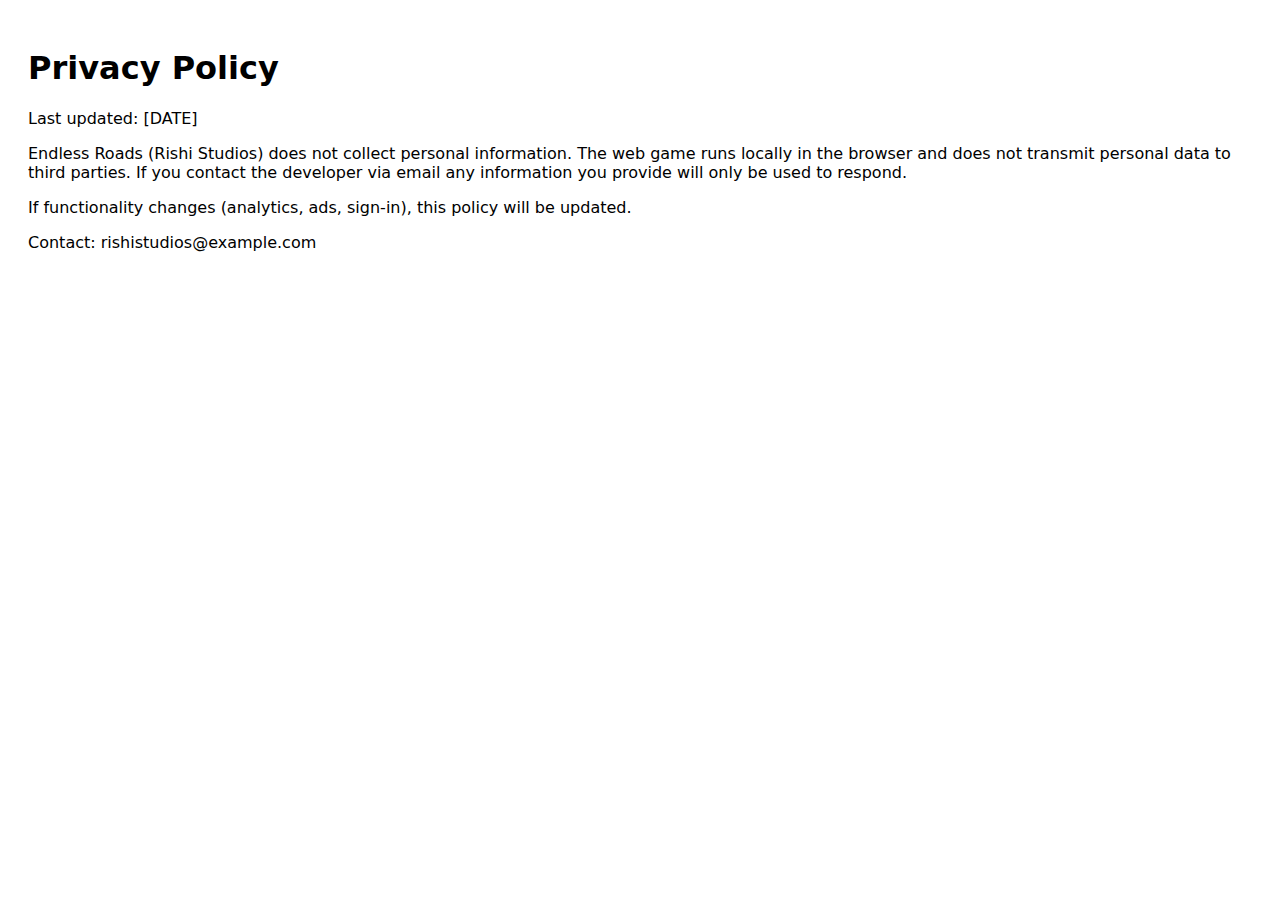
<file: privacy.html>
<!doctype html>
<html><head><meta charset="utf-8"><title>Privacy Policy — Endless Roads</title></head><body style="font-family:system-ui,Arial;padding:20px;">
<h1>Privacy Policy</h1>
<p>Last updated: [DATE]</p>
<p>Endless Roads (Rishi Studios) does not collect personal information. The web game runs locally in the browser and does not transmit personal data to third parties. If you contact the developer via email any information you provide will only be used to respond.</p>
<p>If functionality changes (analytics, ads, sign-in), this policy will be updated.</p>
<p>Contact: rishistudios@example.com</p>
</body></html>
</file>
